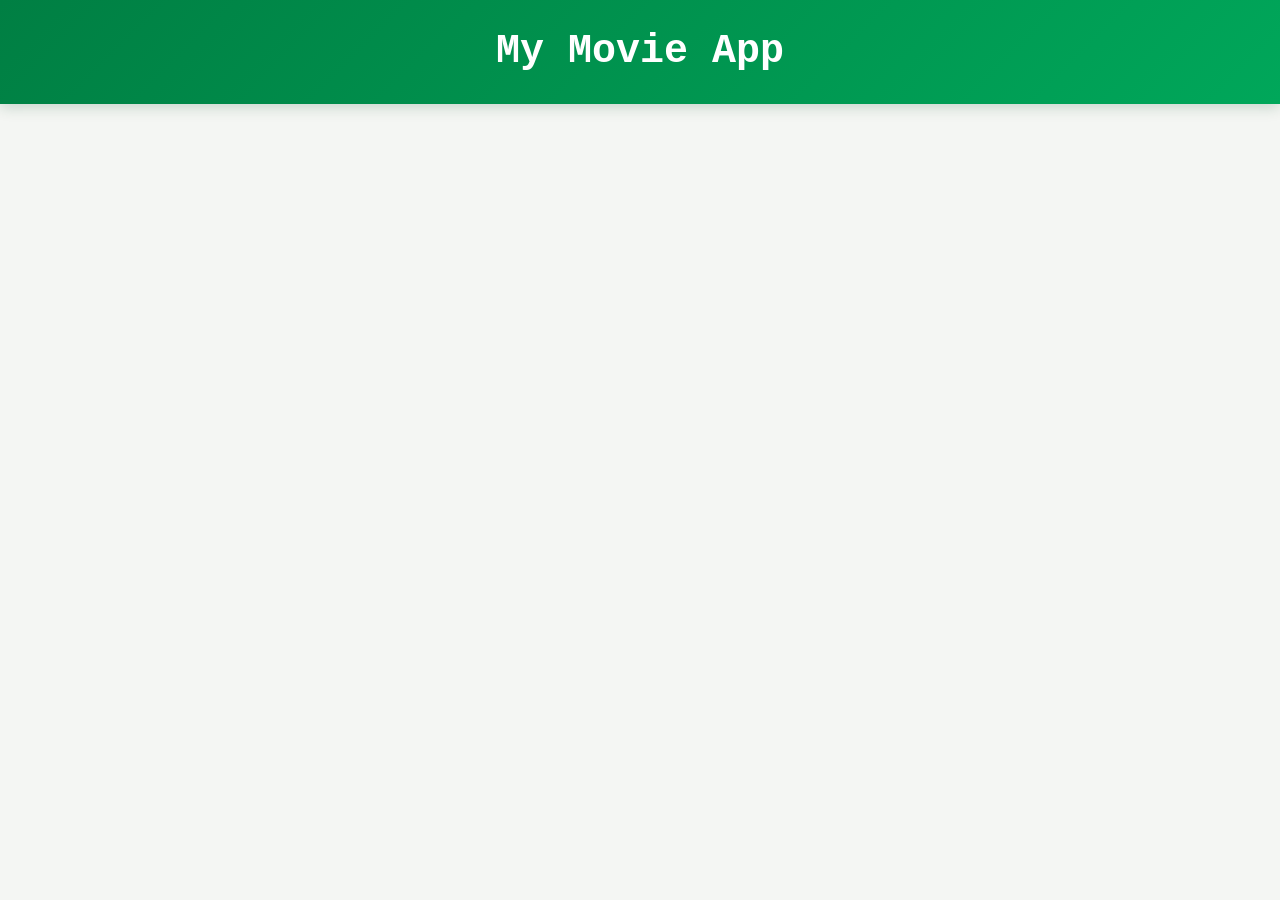
<file: _static/index.html>
<html>
<head>
    <title>My Movie App</title>
    <link rel="stylesheet" href="style.css"/>
</head>
<body>
<div class="list-movies-title">
    <h1>My Movie App</h1>
</div>
<div>
    <ol class="movie-grid">
        
    </ol>
</div>
</body>
</html>
</file>
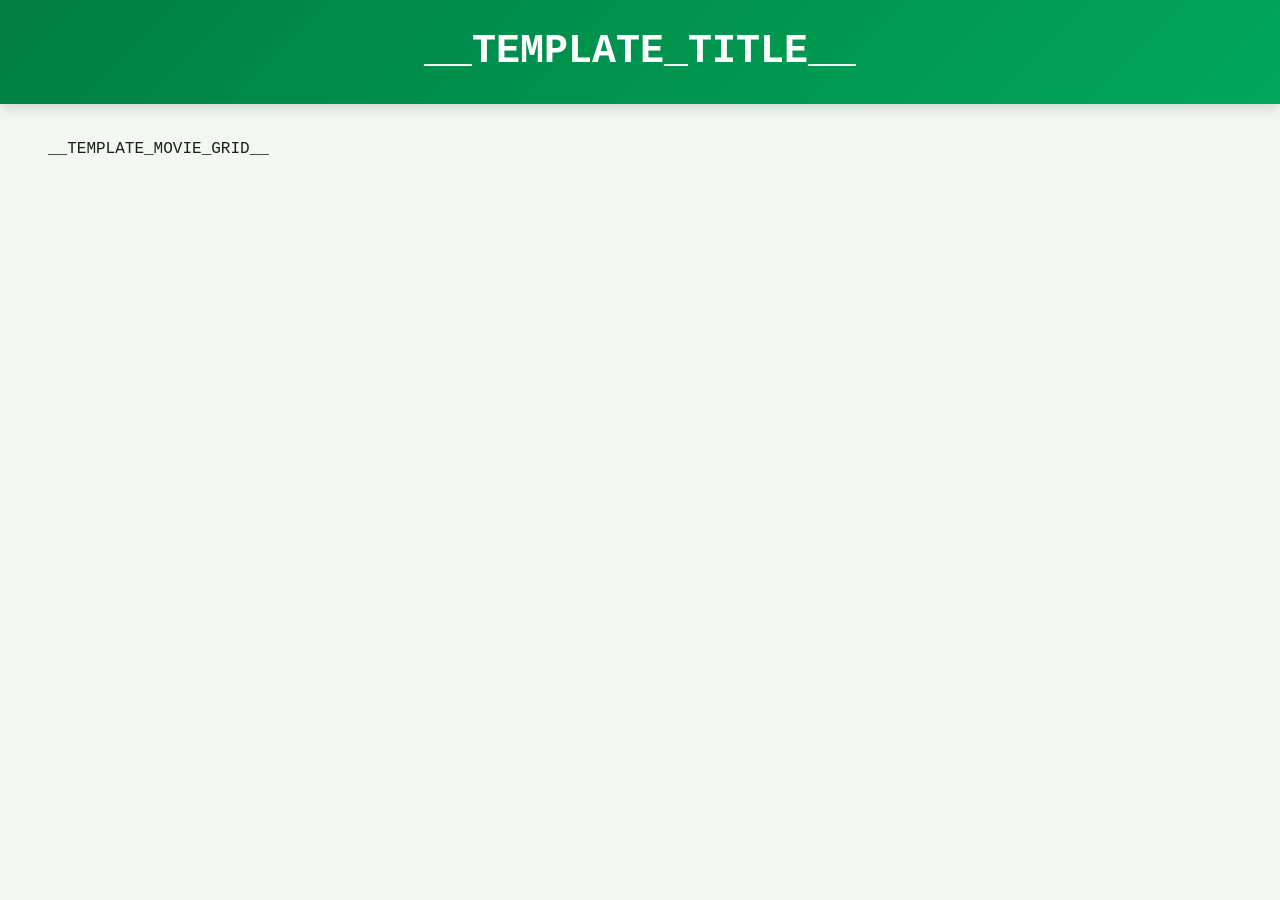
<file: _static/index_template.html>
<!DOCTYPE html>
<html lang="en">
<head>
    <meta charset="UTF-8">
    <meta name="viewport" content="width=device-width, initial-scale=1.0">
    <title>__TEMPLATE_TITLE__</title>
    <link rel="stylesheet" href="style.css"/>
</head>
<body>
<header class="list-movies-title">
    <h1>__TEMPLATE_TITLE__</h1>
</header>
<main>
    <ol class="movie-grid">
        __TEMPLATE_MOVIE_GRID__
    </ol>
</main>
</body>
</html>
</file>
<file: _static/style.css>
* {
  box-sizing: border-box;
}

body {
  margin: 0;
  background: #f4f6f3;
  color: #17211b;
  font-family: Monaco, "Courier New", monospace;
}

.list-movies-title {
  padding: 28px 20px;
  background: linear-gradient(135deg, #007f43, #00a75a);
  color: white;
  text-align: center;
  box-shadow: 0 3px 14px rgba(0, 74, 39, 0.2);
}

.list-movies-title h1 {
  margin: 0;
  font-size: clamp(1.65rem, 4vw, 2.5rem);
  line-height: 1.2;
}

.movie-grid {
  display: grid;
  grid-template-columns: repeat(auto-fill, minmax(150px, 1fr));
  gap: 24px 20px;
  width: min(100%, 1500px);
  margin: 0 auto;
  padding: 36px clamp(18px, 4vw, 48px) 56px;
  list-style-type: none;
}

.movie-grid li {
  min-width: 0;
}

.movie {
  height: 100%;
  padding: 10px 10px 14px;
  border: 1px solid #dfe6e1;
  border-radius: 8px;
  background: white;
  box-shadow: 0 3px 10px rgba(30, 55, 40, 0.08);
  transition: transform 0.18s ease, box-shadow 0.18s ease;
}

.movie:hover {
  transform: translateY(-4px);
  box-shadow: 0 9px 22px rgba(30, 55, 40, 0.15);
}

.movie-title,
.movie-year {
  text-align: center;
}

.movie-title {
  min-height: 2.6em;
  margin-top: 12px;
  overflow-wrap: anywhere;
  font-size: 0.8rem;
  font-weight: bold;
  line-height: 1.3;
}

.movie-year {
  margin-top: 4px;
  color: #758078;
  font-size: 0.76rem;
}

.movie-rating {
  margin-top: 7px;
  color: #9a6b00;
  font-size: 0.78rem;
  font-weight: bold;
  text-align: center;
}

.movie-poster {
  display: block;
  width: 100%;
  height: auto;
  aspect-ratio: 2 / 3;
  border-radius: 5px;
  object-fit: cover;
  box-shadow: 0 3px 8px rgba(0, 0, 0, 0.18);
}

.movie-poster-link {
  display: block;
  width: 100%;
  color: inherit;
  text-decoration: none;
}

.movie-poster-link:focus-visible {
  border-radius: 5px;
  outline: 3px solid #00a75a;
  outline-offset: 3px;
}

.movie-poster-missing {
  display: grid;
  place-items: center;
  padding: 18px;
  border: 1px solid #cdd9d1;
  background:
    linear-gradient(145deg, rgba(0, 167, 90, 0.1), rgba(0, 127, 67, 0.03)),
    #edf2ee;
  color: #52705e;
  font-size: 0.72rem;
  line-height: 1.5;
  text-align: center;
  text-transform: uppercase;
  letter-spacing: 0.08em;
}

.movie-poster-container {
  position: relative;
  width: 100%;
  cursor: help;
}

.movie-note {
  position: absolute;
  z-index: 1;
  right: 8px;
  bottom: 8px;
  left: 8px;
  max-height: calc(100% - 16px);
  padding: 8px 10px;
  overflow: auto;
  border-radius: 4px;
  background: rgba(19, 28, 22, 0.92);
  color: white;
  box-shadow: 0 2px 7px rgba(0, 0, 0, 0.25);
  font-family: Arial, sans-serif;
  font-size: 12px;
  line-height: 1.3;
  opacity: 0;
  visibility: hidden;
  transition: opacity 0.15s ease;
}

.movie-poster-container:hover .movie-note,
.movie-poster-container:focus .movie-note,
.movie-poster-container:focus-within .movie-note {
  opacity: 1;
  visibility: visible;
}

@media (max-width: 480px) {
  .list-movies-title {
    padding: 22px 14px;
  }

  .movie-grid {
    grid-template-columns: repeat(2, minmax(0, 1fr));
    gap: 14px 10px;
    padding: 20px 10px 36px;
  }

  .movie {
    padding: 7px 7px 11px;
  }
}

@media (prefers-reduced-motion: reduce) {
  .movie,
  .movie-note {
    transition: none;
  }
}
</file>
